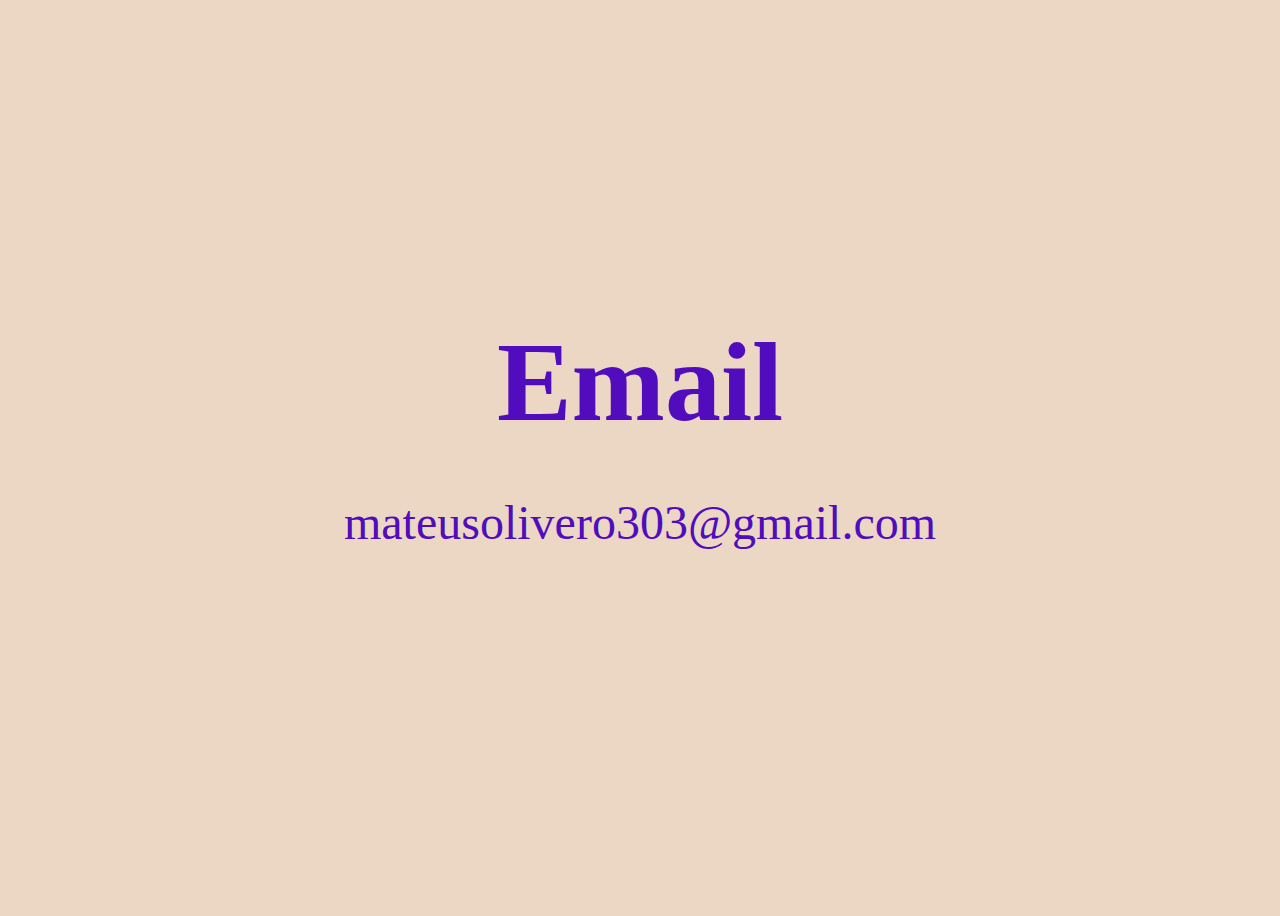
<file: email.html>
<!DOCTYPE html>
<html lang="en">
<head>
    <meta charset="UTF-8">
    <meta http-equiv="X-UA-Compatible" content="IE=edge">
    <meta name="viewport" content="width=device-width, initial-scale=1.0">
   <link rel="stylesheet" href="style.css">
    <title>Document</title>
</head>
<body>
    <section id="container_email">
        <h1 class="email">Email</h1>
        <p class="p_email">mateusolivero303@gmail.com</p>
    </section>
</body>
</html>
</file>
<file: style.css>
:root {
    --font-size--tudo:'Open Sans', sans-serif, 'Poppins', sans-serif;
}


body {
  
     
   
     background-color: #ECD6C4;
}

.cabecalho {
    display: flex;
    flex-direction: row;
    align-items: center;
    justify-content: space-around;
    padding: 2rem;
    background-image: linear-gradient(to right,#ECD6C4, #F5C59E );
    
    flex-wrap: wrap;
    
}

.logo {
    font-family: 'Open Sans', sans-serif;
    font-family: 'Poppins', sans-serif;
    font-size: 1.3rem;
    animation-name: mudanca-cor;
    animation-duration: 4s;  
    animation-iteration-count: infinite;
}

@keyframes mudanca-cor {
    from {color:#d982ff}
    to {color: #8c48f8}
}

.cabecalho-menu {
    display: flex;
    gap: 32px;
    
    
}

.cabecalho-menu-item {
    font-family: 'Open Sans', sans-serif;
    font-family: 'Poppins', sans-serif;
    color: #500cbd;
    font-weight: 400;
    font-size: 1.2em;
    
}

.conteudo-inicio {
 border-top: 0.4rem solid #f57c7ce0;
 
}

.conteudo-principal {
    display: flex;
    flex-direction: row;
    align-items: center;
    justify-content: space-around;
    padding-top: 10rem;
    background-image: linear-gradient(to right,#FF9CBB, #F3CE5F);
}



.conteudo-principal-pc{
    animation-name: floating;
    animation-duration: 3s;
    animation-iteration-count: infinite;
    animation-timing-function: ease-in-out;
    margin-left: 30px;
    margin-top: 5px;
    width: 25%;
}

@keyframes floating {
    0% { transform: translate(0,  0px); }
    50%  { transform: translate(0, 15px); }
    100%   { transform: translate(0, -0px); }   
}

.conteudo-escrito{
    display: flex;
    flex-direction: column;
    gap: 32px
}


.conteudo-escrito-titulo{
    font-family: 'Open Sans', sans-serif;
    font-family: 'Poppins', sans-serif;
    font-size: 5rem;
    
   
    
}

.fa-desktop{

    font-size: 17rem;
    color: black;
}

.conteudo-principal-texto{
    font-family: 'Open Sans', sans-serif;
    font-family: 'Poppins', sans-serif;
    font-size: 1.3rem;
}



.container-imagem{
    display: flex;
    justify-content: center;
    background-image: linear-gradient(to right,#FF9CBB, #F3CE5F);
}


.conteudo-principal-imagem{
   padding-top: 2rem;
   

}
.conteudo-principal-imagem{
    background-size: cover;
    width: 60%;

}


.conteudo-segundo {
    height: 100%;
    border-top: 0.3rem solid #f57c7ce0;
    background-image: linear-gradient(to bottom ,#FF9CBB, #F3CE5F );
    background-color: #D8859F;
 
    
   
}

.conteudo-secundario{
    display: flex;
    flex-direction: column;
    align-items: center;
    flex-wrap: wrap;
    padding-top: 6rem;
    padding-right: 6rem;
    padding-left: 6rem;
    gap: 1.6rem; 
    padding-bottom: 4rem;

}


.titulo-apresentacao{
    font-family: 'Open Sans', sans-serif;
    font-family: 'Poppins', sans-serif;
    font-size: 3rem;
    color: #500cbd;
    font-weight: 400;
  
    
    
    
}

.subtitulo-apresentacao {
    font-family: 'Open Sans', sans-serif;
    font-family: 'Poppins', sans-serif;
    font-size: 2.0rem;

}

.texto-apresentacao {
    font-family: 'Open Sans', sans-serif;
    font-family: 'Poppins', sans-serif;
    font-size: 1.5rem;
    text-align: justify;
    padding-bottom: 3rem;
}




.container-habilidades{
 max-width: 100%;
 height:100%;
 background-image: linear-gradient(to bottom ,#FF9CBB, #F3CE5F );
 border-top: solid #f57c7ce0 0.3rem;

}

.habilidades-escrito{
    display: flex;
    flex-direction: column;
    justify-content: space-around;
    align-items: center;
    padding: 4rem;
    
}

.titulo-habilidades{
    font-family: 'Open Sans', sans-serif;
    font-family: 'Poppins', sans-serif;
    font-size: 3rem;
    color: #500cbd;
    font-weight: 400;
  
    
    
    
}

.texto-habilidades {
    font-family: 'Open Sans', sans-serif;
    font-family: 'Poppins', sans-serif;
    font-size: 1.5rem;
    text-align: justify;
   
    
}



.container-linguagens {
width: 100%;

/* background-color: ; */
display: flex;
flex-direction: row;
flex-wrap: wrap;
gap: 2rem;
justify-content: center;
align-items: stretch;


}

.item1{
    width: 30%;
    height: 45rem;
   
    background-image: linear-gradient(to bottom,#FC79A2, #F7C83E);
    border: solid black 2px;
    text-align: center;
    align-items: baseline;
    border-radius: 4rem;
    padding-bottom: 3rem;
    margin-bottom: 10rem;
    
    
    
   
}

.imagem-linguagem {
    width: 50%;
    position: relative;
    top: 5.5rem;  
}



.nome-linguagem{
    /* font-size: 4rem;
    font-size: 2rem;
    position: relative;
    bottom: 16rem;*/
    color: black;
    position: relative;
    text-align: center;
    bottom: 12rem;
    font-size: 2.4rem;
    height: 100%;
    width: 100%;
}
.container-p-linguagem{
    display: flex;
}



.container-texto-linguagens{
    display: flex;
}

.texto-linguagens {
    position: relative;
    /* text-align: justify; */
    padding-left: 2rem;
    padding-right:2rem ;
    padding-top: 6rem;
    font-size: 1.5rem;
    font-family: 'Open Sans', sans-serif;
    font-family: 'Poppins', sans-serif;
    height: 100%;
    width: 100%;	
    
    
}









.redes-sociais{
    display: flex;
    gap: 5rem;
    justify-content: center;
    font-size: 5rem;
    padding-top: 5rem;
    color: #08317F;
  

}

.redes-sociais a {
    color: #08317F;
}

.container-texto-rodape {
    display: flex;
    justify-content: center;
  


}

.conteiner-rodape{

    border-top: solid 0.4rem #f57c7ce0 ;
    background-image: linear-gradient(to right, #E1B3C2, #E9D391);
    
    
 
   
}

.texto-rodape {
    font-family: 'Open Sans', sans-serif;
    font-family: 'Poppins', sans-serif;
    font-size: 2.5rem;
    color: black;
    font-weight: 400;
    padding-top: 2rem;
    font-size: 3rem;
    
}

.container-nome-rede {
    display: flex;
    gap: 3rem;
    /* position: relative; */
    left: 1.5rem;
    justify-content: center;
   
    
    
}
.soc:hover {
    color: #3E7FF7;
}

.nome-rede {
    
    font-family: Arial, Helvetica, sans-serif;
    padding-top: 1.0rem;
    /* position: relative; */
    right: 2rem;
    color: #08317F;    
    font-size: 2.5rem;
    
}

.nome-rede:hover{
    color: #3E7FF7;
}

.container-meus-dados {
    display: flex;
    flex-direction: column;
    text-align: center;
    align-items: center;
  
   
    background-color: rgba(255, 255, 255, 0.705);
    border-radius: 3rem;
    margin: 3rem 4rem 0rem 4rem ;
    

    /* padding-left: 5rem;
    padding-top: 1.5rem;
    padding-bottom: 1.5rem;
    background-color: white;
    margin: 1rem;
    border-radius: 3rem;
    margin-top: 4rem; */
    

   
   
    

    

}

.dados {
    display: flex;
    align-items: center;
    /* position: relative; */
    left: 4rem;
    flex-direction: column;
    padding: 3rem;
  
   
    
    
    
    
    
}


h4 {
    width: 10rem;
    border: solid black;
    border-width: 0.2rem 0.2rem 0rem 0.2rem;
    text-align: center;
    width: 25rem;
    font-size: 1.7rem;
    
    
}

.dados-info {
    text-align: justify;
    padding-top: 0.3rem;
    padding-bottom: 0.3rem;
    width: 50rem;
    border: solid black;
    border-width: 0.2rem 0.2rem 0.2rem 0.2rem;
    font-size: 1.7rem;
}


.botao-trocar-cor label{
   padding-right: 2rem;
    align-self: center;
    font-size: 1.2rem;
    color:#8c48f8;
    font-weight: 400;

}
.botao-trocar-cor {
    display: flex;
    flex-direction: row;

}

.botao-trocar-cor button {
background-color: #d982ff;
border-radius: 2rem;
width: 6rem;
height: 3rem;
margin-left: 1rem;
cursor: pointer;
font-weight: 400;
}



#container_email{
    display: flex;
    flex-direction: column;
    align-items: center;
    justify-content: center;
    height: 100vh;
  
}

#container_email .email {
    font-size: 7rem;
    color: #500cbd;
    margin: 0;
}

#container_email .p_email{
    font-size: 3rem;
    color: #500cbd;
}
</file>
